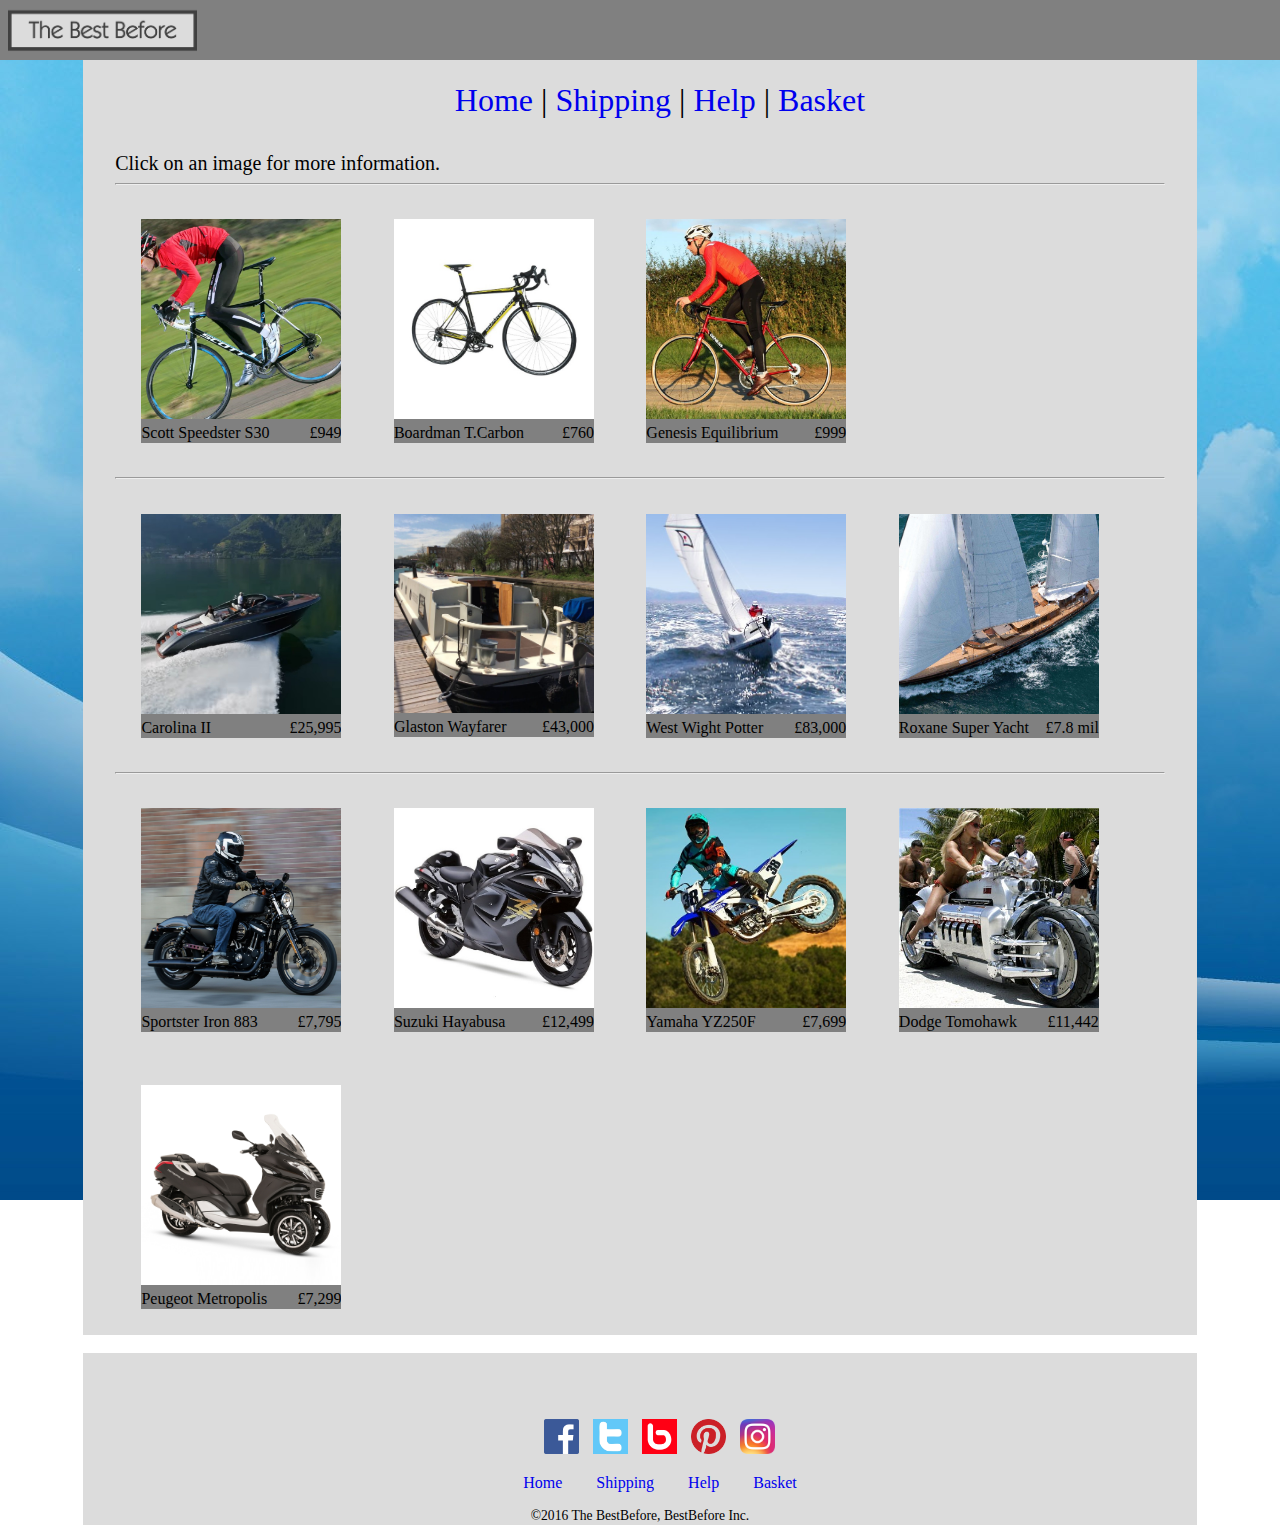
<file: index.html>
<!doctype html>
<html lang="en">
<head>
	<title>BestBefore Home</title>
	
	<meta charset="utf-8"/>
	<link rel="stylesheet" type="text/css" href="css/master.css">
	<link rel="stylesheet" type="text/css" href="css/navigation.css">
	<link rel="stylesheet" type="text/css" href="css/footer.css">
	
	<link rel="stylesheet" type="text/css" href="css/popup.css">

	<style>
	
	.contents{
		height:auto;
		overflow: hidden;
	}
	
	p {margin-top:1px;margin-bottom:1px;}
	
	#nav{
		font-size:2em;
		text-align:center;
	}
	
	.itemframebox{
		height:100%;
		overflow: hidden;
	}
	
	.itemframe{
		float:left;
		display:inline-block;
		margin-left:2.5%;
		margin-right:2.5%;
		margin-top:2.5%;
		margin-bottom:2.5%;
		width:200px;
		height:auto;
		background-color:GRAY;
	}
	
	.itemframetext{
		width:70%;
		height:auto;
		overflow: hidden;
		float:left;
	}
	
	.itemframecost{
		width:30%;
		height:auto;
		overflow: hidden;
		float:right;
	}
	
	/* popup divs */
	.popup_name {
		margin: 0%;
		padding: 0%;
		margin-top: 3%;
		float: right;
		width: 100%;
		font-size: 20pt;
		text-align:left;
	}
	.popup_cost {
		margin: 0%;
		padding: 0%;
		margin-top: 5%;
		float: left;
		width: 50%;
	}
	.popup_desc {
		margin: 0%;
		padding: 0%;
		margin-top: 5%;
		float: left;
		width: 100%;
		height: 80%
		overflow-y: auto;
	}
	</style>
</head>

<body>
	<div id="header-bar">
		<img alt="Image Not Found" src="img/master/logo.png" height="50" style="margin:7.5px; float:left;"/>
	</div>	
	<div class="contents">
		<nav>
			<ul id="nav">
				<li class="li">
					<a href="index.html">Home</a>
				</li>
				|
				<li class="li">
					<a href="shipping/index.html">Shipping</a>
				</li>
				|
				<li class="li">
					<a href="help/index.html">Help</a>
				</li>
				|
				<li class="li">
					<a href="basket/index.html">Basket</a>
				</li>
			</ul>
		</nav>
		
		<div class="itemframebox">
			<p style="font-size:15pt;">Click on an image for more information.</p>

			<hr/>

			<div class="itemframe">
				<img alt="Image Not Found" src="img/home/bike1.jpg" width="100%" height = "100%" onclick="openInfo('bike1'); document.getElementById('lightWrapper').style.display='block';document.getElementById('fade').style.display='block'"/>
				<div class="itemframetext">
					<p>Scott Speedster S30</p>
				</div>
				<div class="itemframecost">
					<p style="text-align:right;">£949</p>
				</div>
			</div>
		
			<div class="itemframe">
				<img alt="Image Not Found" src="img/home/bike2.jpg" width="100%" height = "100%" onclick="openInfo('bike2'); document.getElementById('lightWrapper').style.display='block';document.getElementById('fade').style.display='block'"/>
				<div class="itemframetext">
					<p>Boardman T.Carbon</p>
				</div>
				<div class="itemframecost">
					<p style="text-align:right;">£760</p>
				</div>
			</div>
			
			<div class="itemframe">
				<img alt="Image Not Found" src="img/home/bike3.jpg" width="100%" height = "100%" onclick="openInfo('bike3'); document.getElementById('lightWrapper').style.display='block';document.getElementById('fade').style.display='block'"/>
				<div class="itemframetext">
					<p>Genesis Equilibrium</p>
				</div>
				<div class="itemframecost">
					<p style="text-align:right;">£999</p>
				</div>
			</div>
		</div>
		
		<hr/>
		
		<div class="itemframebox">
			<div class="itemframe">
				<img alt="Image Not Found" src="img/home/boat1.jpg" width="100%" height = "100%"  onclick="openInfo('boat1'); document.getElementById('lightWrapper').style.display='block';document.getElementById('fade').style.display='block'"/>
				<div class="itemframetext">
					<p>Carolina II</p>
				</div>
				<div class="itemframecost">
					<p style="text-align:right;">£25,995</p>
				</div>
			</div>
			
			<div class="itemframe">
				<img alt="Image Not Found" src="img/home/boat2.jpg" width="100%" height = "100%" onclick="openInfo('boat2'); document.getElementById('lightWrapper').style.display='block';document.getElementById('fade').style.display='block'"/>
				<div class="itemframetext">
					<p>Glaston Wayfarer</p>
				</div>
				<div class="itemframecost">
					<p style="text-align:right;">£43,000</p>
				</div>
			</div>
			
			<div class="itemframe">
				<img alt="Image Not Found" src="img/home/boat3.jpg" width="100%" height = "100%" onclick="openInfo('boat3'); document.getElementById('lightWrapper').style.display='block';document.getElementById('fade').style.display='block'"/>
				<div class="itemframetext">
					<p>West Wight Potter</p>
				</div>
				<div class="itemframecost">
					<p style="text-align:right;">£83,000</p>
				</div>
			</div>
			
			<div class="itemframe">
				<img alt="Image Not Found" src="img/home/boat4.jpg" width="100%" height = "100%" onclick="openInfo('boat4'); document.getElementById('lightWrapper').style.display='block';document.getElementById('fade').style.display='block'"/>
				<div class="itemframetext">
					<p>Roxane Super Yacht</p>
				</div>
				<div class="itemframecost">
					<p style="text-align:right;">£7.8 mil</p>
				</div>
			</div>
		</div>

		<hr/>
		
		<div class="itemframebox">
			<div class="itemframe">
				<img alt="Image Not Found" src="img/home/moto1.jpg" width="100%" height = "100%" onclick="openInfo('moto1'); document.getElementById('lightWrapper').style.display='block';document.getElementById('fade').style.display='block'"/>
				<div class="itemframetext">
					<p>Sportster Iron 883</p>
				</div>
				<div class="itemframecost">
					<p style="text-align:right;">£7,795</p>
				</div>
			</div>
		
			<div class="itemframe">
				<img alt="Image Not Found" src="img/home/moto2.jpg" width="100%" height = "100%" onclick="openInfo('moto2'); document.getElementById('lightWrapper').style.display='block';document.getElementById('fade').style.display='block'"/>
				<div class="itemframetext">
					<p>Suzuki Hayabusa</p>
				</div>
				<div class="itemframecost">
					<p style="text-align:right;">£12,499</p>
				</div>
			</div>
		
			<div class="itemframe">
				<img alt="Image Not Found" src="img/home/moto3.jpg" width="100%" height = "100%" onclick="openInfo('moto3'); document.getElementById('lightWrapper').style.display='block';document.getElementById('fade').style.display='block'"/>
				<div class="itemframetext">
					<p>Yamaha YZ250F</p>
				</div>
				<div class="itemframecost">
					<p style="text-align:right;">£7,699</p>
				</div>
			</div>
		
			<div class="itemframe">
				<img alt="Image Not Found" src="img/home/moto4.jpg" width="100%" height = "100%" onclick="openInfo('moto4'); document.getElementById('lightWrapper').style.display='block';document.getElementById('fade').style.display='block'"/>
				<div class="itemframetext">
					<p>Dodge Tomohawk</p>
				</div>
				<div class="itemframecost">
					<p style="text-align:right;">£11,442</p>
				</div>
			</div>
		
			<div class="itemframe">
				<img alt="Image Not Found" src="img/home/moto5.jpg" width="100%" height = "100%" onclick="openInfo('moto5'); document.getElementById('lightWrapper').style.display='block';document.getElementById('fade').style.display='block'"/>
				<div class="itemframetext">
					<p>Peugeot Metropolis</p>
				</div>
				<div class="itemframecost">
					<p style="text-align:right;">£7,299</p>
				</div>
			</div>
		</div>
	</div>
	
	<br>
<!-- This is the footer of the page -->
	<footer>
		<div class="contents">
			<div id="footercontainer">
				<div class="footerrow">
					<ul>
						<li class="li"><img alt="Image Not Found" src="img/master/fb-art.png" width="35" height="35" class="footericons"/></li>
						<li class="li"><img alt="Image Not Found" src="img/master/tw-art.png" width="35" height="35" class="footericons"/></li>
						<li class="li"><img alt="Image Not Found" src="img/master/bebo-art.png" width="35" height="35" class="footericons"/></li>
						<li class="li"><img alt="Image Not Found" src="img/master/pin-art.png" width="35" height="35" class="footericons"/></li>
						<li class="li"><img alt="Image Not Found" src="img/master/inst-art.png" width="35" height="35" class="footericons"/></li>
					</ul>
				</div>
				<div class="footerrow">
					<ul>
						<li class="footer-nav"><a href="index.html" style="text-decoration:none;">Home</a></li>
						<li class="footer-nav"><a href="shipping/index.html" style="text-decoration:none;">Shipping</a></li>
						<li class="footer-nav"><a href="help/index.html" style="text-decoration:none;">Help</a></li>
						<li class="footer-nav"><a href="basket/index.html" style="text-decoration:none;">Basket</a></li>
					</ul>
				</div>
				<div class="footerrow">
					<p style="font-size:0.85em;">©2016 The BestBefore, BestBefore Inc.</p>
				</div>
			</div>
		</div>
	</footer>
	
<!-- This is the popup section -->
	<div id="lightWrapper" class="white_content">
		<div style="popupheaderbar">
			<img alt="Image Not Found" src="img/home/close.png" width="5%" style="margin:7.5px;float:right;" onclick="document.getElementById('lightWrapper').style.display='none'; document.getElementById('fade').style.display='none'"/>
		</div>
		<div id="popupwrapper">
			<div id="popupleftbanner">
				<img alt="Image Not Found" id="popupimage" width="95%" height="60%" style="margin:7.5px;" src="img/home/default.jpg"/>
				<div id="slideshow" style="position:relative;top:-60px;z-index:3;">
					<img alt="Image Not Found" id="popupslideshowchange1" width="10%" style="margin:2.5%;margin-left:2.5%;"  src="img/home/default.jpg" onclick="slideshowchange('1')"/>
					<img alt="Image Not Found" id="popupslideshowchange2" width="10%" style="margin:2.5%;position:relative;" src="img/home/default.jpg" onclick="slideshowchange('2')"/>
					<img alt="Image Not Found" id="popupslideshowchange3" width="10%" style="margin:2.5%;position:relative;" src="img/home/default.jpg" onclick="slideshowchange('3')"/>
					<img alt="Image Not Found" id="popupslideshowchange4" width="10%" style="margin:2.5%;position:relative;" src="img/home/default.jpg" onclick="slideshowchange('4')"/>
					<img alt="Image Not Found" id="popupslideshowchange5" width="10%" style="margin:2.5%;position:relative;" src="img/home/default.jpg" onclick="slideshowchange('5')"/>
					<img alt="Image Not Found" id="popupslideshowchange6" width="10%" style="margin:2.5%;margin-right:2.5%;" src="img/home/default.jpg" onclick="slideshowchange('6')"/>
				</div>
				<img alt="Image Not Found" id="addtocart" onclick="addToCart()" width="95%" style="margin:7.5px;" src="img/home/addbasketbutton.png"/> <!-- Find a way to position the images just below the popupimage -->
			</div>
			<div id="popuprightbanner">
				<p id="popupname" class="popup_name">[insert name here]</p>
				<p id="popupcost" class="popup_cost">[insert cost here]</p>
				<select id="popup_customise">
					<option value="Default">Default</option>
					<option value="Blue">Blue</option>
					<option value="Red">Red</option>
					<option value="Black">Black</option>
				</select>
				<p id="popupdesc" class="popup_desc">[insert desc here]</p>
			</div>
		</div>
	</div>
	<div id="fade" class="black_overlay" onclick="document.getElementById('lightWrapper').style.display='none'; document.getElementById('fade').style.display='none'"></div>

	<script>
	var popupid = "-";
	var slideshowid = "-";
	
	//Add in each of the links here for the object images
	var bike1 = [
		"img/home/bike1.jpg",
		"img/home/bike1/bike1-sl1.jpg",
		"img/home/bike1/bike1-sl2.jpg",
		"img/home/bike1/bike1-sl3.jpg",
		"img/home/bike1/bike1-sl4.jpg",
		"img/home/bike1/bike1-sl5.jpg",
	];
	var bike2 = [
		"img/home/bike2.jpg",
		"img/home/bike2/bike2-sl1.jpg",
		"img/home/bike2/bike2-sl2.jpg",
		"img/home/bike2/bike2-sl3.jpg",
		"img/home/bike2/bike2-sl4.jpg",
		"img/home/bike2/bike2-sl5.jpg",
	];
	var bike3 = [
		"img/home/bike3.jpg",
		"img/home/bike3/bike3-sl1.jpg",
		"img/home/bike3/bike3-sl2.jpg",
		"img/home/bike3/bike3-sl3.jpg",
		"img/home/bike3/bike3-sl4.jpg",
		"img/home/bike3/bike3-sl5.jpg",
	];
	var boat1 = [
		"img/home/boat1.jpg",
		"img/home/boat1/boat1-sl1.jpg",
		"img/home/boat1/boat1-sl2.jpg",
		"img/home/boat1/boat1-sl3.jpg",
		"img/home/boat1/boat1-sl4.jpg",
		"img/home/boat1/boat1-sl5.jpg",
	];
	var boat2 = [
		"img/home/boat2.jpg",
		"img/home/boat2/boat2-sl1.jpg",
		"img/home/boat2/boat2-sl2.jpg",
		"img/home/boat2/boat2-sl3.jpg",
		"img/home/boat2/boat2-sl4.jpg",
		"img/home/boat2/boat2-sl5.jpg",
	];
	var boat3 = [
		"img/home/boat3.jpg",
		"img/home/boat3/boat3-sl1.jpg",
		"img/home/boat3/boat3-sl2.jpg",
		"img/home/boat3/boat3-sl3.jpg",
		"img/home/boat3/boat3-sl4.jpg",
		"img/home/boat3/boat3-sl5.jpg",
	];
	var boat4 = [
		"img/home/boat4.jpg",
		"img/home/boat4/boat4-sl1.jpg",
		"img/home/boat4/boat4-sl2.jpg",
		"img/home/boat4/boat4-sl3.jpg",
		"img/home/boat4/boat4-sl4.jpg",
		"img/home/boat4/boat4-sl5.jpg",
	];
	var moto1 = [
		"img/home/moto1.jpg",
		"img/home/moto1/moto1-sl1.jpg",
		"img/home/moto1/moto1-sl2.jpg",
		"img/home/moto1/moto1-sl3.jpg",
		"img/home/moto1/moto1-sl4.jpg",
		"img/home/moto1/moto1-sl5.jpg",
	];
	var moto2 = [
		"img/home/moto2.jpg",
		"img/home/moto2/moto2-sl1.jpg",
		"img/home/moto2/moto2-sl2.jpg",
		"img/home/moto2/moto2-sl3.jpg",
		"img/home/moto2/moto2-sl4.jpg",
		"img/home/moto2/moto2-sl5.jpg",
	];
	var moto3 = [
		"img/home/moto3.jpg",
		"img/home/moto3/moto3-sl1.jpg",
		"img/home/moto3/moto3-sl2.jpg",
		"img/home/moto3/moto3-sl3.jpg",
		"img/home/moto3/moto3-sl4.jpg",
		"img/home/moto3/moto3-sl5.jpg",
	];
	var moto4 = [
		"img/home/moto4.jpg",
		"img/home/moto4/moto4-sl1.jpg",
		"img/home/moto4/moto4-sl2.jpg",
		"img/home/moto4/moto4-sl3.jpg",
		"img/home/moto4/moto4-sl4.jpg",
		"img/home/moto4/moto4-sl5.jpg",
	];
	var moto5 = [
		"img/home/moto5.jpg",
		"img/home/moto5/moto5-sl1.jpg",
		"img/home/moto5/moto5-sl2.jpg",
		"img/home/moto5/moto5-sl3.jpg",
		"img/home/moto5/moto5-sl4.jpg",
		"img/home/moto5/moto5-sl5.jpg",
	];
	
	
	function openInfo(val){
		popupid = val
		document.getElementById("popupname").innerHTML = "NAME";
		document.getElementById('popupimage').src = "img/home/default.jpg";
		document.getElementById('popupslideshowchange1').src = "img/home/default.jpg";
		document.getElementById('popupslideshowchange2').src = "img/home/default.jpg";
		document.getElementById('popupslideshowchange3').src = "img/home/default.jpg";
		document.getElementById('popupslideshowchange4').src = "img/home/default.jpg";
		document.getElementById('popupslideshowchange5').src = "img/home/default.jpg";
		document.getElementById('popupslideshowchange6').src = "img/home/default.jpg";
		document.getElementById("popupdesc").innerHTML = "[Insert Description Here]";
		if (popupid == "bike1") {
			document.getElementById("popupname").innerHTML = "Scott Speedster S30";
			document.getElementById('popupimage').src = bike1[0];
			document.getElementById('popupslideshowchange1').src = bike1[0];
			document.getElementById('popupslideshowchange2').src = bike1[1];
			document.getElementById('popupslideshowchange3').src = bike1[2];
			document.getElementById('popupslideshowchange4').src = bike1[3];
			document.getElementById('popupslideshowchange5').src = bike1[4];
			document.getElementById('popupslideshowchange6').src = bike1[5];
			document.getElementById("popupcost").innerHTML = "£949";
			document.getElementById("popupcost").value = "949";
			document.getElementById("popupdesc").innerHTML = "New: A brand-new, unused, unopened and undamaged item in original retail packaging (where packaging is applicable). If the item comes direct from a manufacturer, it may be delivered in non-retail packaging, such as a plain or unprinted box or plastic bag. See the seller's listing for full details.";
		} else if (popupid == "bike2"){
			document.getElementById("popupname").innerHTML = "Boardman Team Carbon";
			document.getElementById('popupimage').src = bike2[0];
			document.getElementById('popupslideshowchange1').src = bike2[0];
			document.getElementById('popupslideshowchange2').src = bike2[1];
			document.getElementById('popupslideshowchange3').src = bike2[2];
			document.getElementById('popupslideshowchange4').src = bike2[3];
			document.getElementById('popupslideshowchange5').src = bike2[4];
			document.getElementById('popupslideshowchange6').src = bike2[5];
			document.getElementById("popupcost").innerHTML = "£760";
			document.getElementById("popupcost").value = "760";
			document.getElementById("popupdesc").innerHTML = "The frame is made from lightweight carbon. Wheels are 20 inch solid spokes with rubber anti slip tyres. It has 12 gears allowing the rider to adjust according to speed, gradient and ability. The handle bar and seat adjust to suit a range of heights.";
		} else if (popupid == "bike3"){
			document.getElementById("popupname").innerHTML = "Genesis Equilibrium";
			document.getElementById('popupimage').src = bike3[0];
			document.getElementById('popupslideshowchange1').src = bike3[0];
			document.getElementById('popupslideshowchange2').src = bike3[1];
			document.getElementById('popupslideshowchange3').src = bike3[2];
			document.getElementById('popupslideshowchange4').src = bike3[3];
			document.getElementById('popupslideshowchange5').src = bike3[4];
			document.getElementById('popupslideshowchange6').src = bike3[5];
			document.getElementById("popupcost").innerHTML = "£999";
			document.getElementById("popupcost").value = "999";
			document.getElementById("popupdesc").innerHTML = "It’s not just about carbon and aluminium when it comes to quality bikes for £1,000 or less – take the Genesis Equilibrium, for example. Not only is it a steel bike, but the classic styling will really please cycling purists. The Equilibrium is popular, long-standing model in the Genesis range and has eyelets for full mudguards and a well-honed geometry, making it a great four-season all-rounder, though it’s among the heavier bikes here.";
		} else if (popupid == "boat1"){
			document.getElementById("popupname").innerHTML = "Speedwave II";
			document.getElementById('popupimage').src = boat1[0];
			document.getElementById('popupslideshowchange1').src = boat1[0];
			document.getElementById('popupslideshowchange2').src = boat1[1];
			document.getElementById('popupslideshowchange3').src = boat1[2];
			document.getElementById('popupslideshowchange4').src = boat1[3];
			document.getElementById('popupslideshowchange5').src = boat1[4];
			document.getElementById('popupslideshowchange6').src = boat1[5];
			document.getElementById("popupcost").innerHTML = "£25,995";
			document.getElementById("popupcost").value = "25995";
			document.getElementById("popupdesc").innerHTML = "Made from poly carbon this vessel is sturdy and tough keeping you safe from all weather fronts. The boat is good for open waters as well as lakes and river use. Can comfortably hold up to 6 people with an outside space for sun bathing and a seating area inside. Can reach 60mph in 5 seconds with safety cut off switch as standard.";
		} else if (popupid == "boat2"){
			document.getElementById("popupname").innerHTML = "Glaston Wayfarer";
			document.getElementById('popupimage').src = boat2[0];
			document.getElementById('popupslideshowchange1').src = boat2[0];
			document.getElementById('popupslideshowchange2').src = boat2[1];
			document.getElementById('popupslideshowchange3').src = boat2[2];
			document.getElementById('popupslideshowchange4').src = boat2[3];
			document.getElementById('popupslideshowchange5').src = boat2[4];
			document.getElementById('popupslideshowchange6').src = boat2[5];
			document.getElementById("popupcost").innerHTML = "£43,000";
			document.getElementById("popupcost").value = "43000";
			document.getElementById("popupdesc").innerHTML = "This classic looking canal boat is fitted with modern technology and facilities. Featuring 2 separate bedrooms and an internal bathroom including solar powered shower and flushing toilet. The galley kitchen includes solar powered running water, electric cooker and grill. Suitable for canals and slow moving rivers only. Top speed of 15 mph.";
		} else if (popupid == "boat3"){
			document.getElementById("popupname").innerHTML = "West Wight Potter";
			document.getElementById('popupimage').src = boat3[0];
			document.getElementById('popupslideshowchange1').src = boat3[0];
			document.getElementById('popupslideshowchange2').src = boat3[1];
			document.getElementById('popupslideshowchange3').src = boat3[2];
			document.getElementById('popupslideshowchange4').src = boat3[3];
			document.getElementById('popupslideshowchange5').src = boat3[4];
			document.getElementById('popupslideshowchange6').src = boat3[5];
			document.getElementById("popupcost").innerHTML = "£83,000";
			document.getElementById("popupcost").value = "83000";
			document.getElementById("popupdesc").innerHTML = "Over 2,600 of these attractive compact cruisers currently sail all over the world. Continuously improved over her long history, the Potter 15 has achieved a noteworthy record of sailing successes, including sailing single-handed from Seattle to Ketchikan and from England to Sweden across the North Atlantic.";
		} else if (popupid == "boat4"){
			document.getElementById("popupname").innerHTML = "Roxane Super Yacht";
			document.getElementById('popupimage').src = boat4[0];
			document.getElementById('popupslideshowchange1').src = boat4[0];
			document.getElementById('popupslideshowchange2').src = boat4[1];
			document.getElementById('popupslideshowchange3').src = boat4[2];
			document.getElementById('popupslideshowchange4').src = boat4[3];
			document.getElementById('popupslideshowchange5').src = boat4[4];
			document.getElementById('popupslideshowchange6').src = boat4[5];
			document.getElementById("popupcost").innerHTML = "£7.8 million";
			document.getElementById("popupcost").value = "7800000";
			document.getElementById("popupdesc").innerHTML = "This top of the range yacht is designed to give a sailing experience second to none. With its built in stabilisers this vessel is the perfect choice for both channel crossing and island cruising. Housing 4 ensuite double bedrooms and a fully equipped professional kitchen this is truly the yacht of choice for those looking for a luxurious means of travel.";
		} else if (popupid == "moto1"){
			document.getElementById("popupname").innerHTML = "Sportster Iron 883";
			document.getElementById('popupimage').src = moto1[0];
			document.getElementById('popupslideshowchange1').src = moto1[0];
			document.getElementById('popupslideshowchange2').src = moto1[1];
			document.getElementById('popupslideshowchange3').src = moto1[2];
			document.getElementById('popupslideshowchange4').src = moto1[3];
			document.getElementById('popupslideshowchange5').src = moto1[4];
			document.getElementById('popupslideshowchange6').src = moto1[5];
			document.getElementById("popupcost").innerHTML = "£7,795";
			document.getElementById("popupcost").value = "7795";
			document.getElementById("popupdesc").innerHTML = "You’re looking at a pioneer of raw, blacked-out, stripped-down custom style. In the years since its introduction, it has only gotten better. Fine-tuned suspension. Tuck and roll seat. Black cast aluminum wheels with machined highlights. And blacked-out surfaces from fender to fender. You get everything you need. And nothing you don’t.";
		} else if (popupid == "moto2"){
			document.getElementById("popupname").innerHTML = "Suzuki Hayabusa";
			document.getElementById('popupimage').src = moto2[0];
			document.getElementById('popupslideshowchange1').src = moto2[0];
			document.getElementById('popupslideshowchange2').src = moto2[1];
			document.getElementById('popupslideshowchange3').src = moto2[2];
			document.getElementById('popupslideshowchange4').src = moto2[3];
			document.getElementById('popupslideshowchange5').src = moto2[4];
			document.getElementById('popupslideshowchange6').src = moto2[5];
			document.getElementById("popupcost").innerHTML = "£12,499";
			document.getElementById("popupcost").value = "12499";
			document.getElementById("popupdesc").innerHTML = "Many riders have found that the Hayabusa lends itself well to any number of legitimate functional purposes, to include competitive motorsports. The Hayabusa has been used in sanctioned closed course road racing, drag racing, and top speed competition.";
		} else if (popupid == "moto3"){
			document.getElementById("popupname").innerHTML = "Yamaha YZ250F";
			document.getElementById('popupimage').src = moto3[0];
			document.getElementById('popupslideshowchange1').src = moto3[0];
			document.getElementById('popupslideshowchange2').src = moto3[1];
			document.getElementById('popupslideshowchange3').src = moto3[2];
			document.getElementById('popupslideshowchange4').src = moto3[3];
			document.getElementById('popupslideshowchange5').src = moto3[4];
			document.getElementById('popupslideshowchange6').src = moto3[5];
			document.getElementById("popupcost").innerHTML = "£7,699";
			document.getElementById("popupcost").value = "7699";
			document.getElementById("popupdesc").innerHTML = "A liquid-cooled, DOHC 4-valve, fuel-injected engine with forward-positioned downdraft intake delivers class leading engine power, updated for 2017 to further improve top-end power. This engine design allows for unmatched mass centralization, concentrating the motorcycle’s key components—engine, fuel tank and exhaust system—toward the center of the motorcycle achieving light and nimble handling performance.";
		} else if (popupid == "moto4"){
			document.getElementById("popupname").innerHTML = "Dodge Tomohawk";
			document.getElementById('popupimage').src = moto4[0];
			document.getElementById('popupslideshowchange1').src = moto4[0];
			document.getElementById('popupslideshowchange2').src = moto4[1];
			document.getElementById('popupslideshowchange3').src = moto4[2];
			document.getElementById('popupslideshowchange4').src = moto4[3];
			document.getElementById('popupslideshowchange5').src = moto4[4];
			document.getElementById('popupslideshowchange6').src = moto4[5];
			document.getElementById("popupcost").innerHTML = "£11,442";
			document.getElementById("popupcost").value = "11442";
			document.getElementById("popupdesc").innerHTML = "The Dodge Tomahawk was a non–street legal concept vehicle introduced by Dodge at the 2003 North American International Auto Show. The Tomahawk attracted significant press and industry attention for its striking design, its use of a large-capacity 10-cylinder automobile engine, and its four close-coupled wheels, which gave a motorcycle-like appearance, and fueled debate on whether it was or was not actually a motorcycle.";
		} else if (popupid == "moto5"){
			document.getElementById("popupname").innerHTML = "Peugeot Metropolis";
			document.getElementById('popupimage').src = moto5[0];
			document.getElementById('popupslideshowchange1').src = moto5[0];
			document.getElementById('popupslideshowchange2').src = moto5[1];
			document.getElementById('popupslideshowchange3').src = moto5[2];
			document.getElementById('popupslideshowchange4').src = moto5[3];
			document.getElementById('popupslideshowchange5').src = moto5[4];
			document.getElementById('popupslideshowchange6').src = moto5[5];
			document.getElementById("popupcost").innerHTML = "£12,923";
			document.getElementById("popupcost").value = "12923";
			document.getElementById("popupdesc").innerHTML = "A new Peugeot PCP promotion has just been launched, offering customers the opportunity to benefit from 9.9% APR Representative on any Peugeot Metropolis 400 using Personal Contract Purchase (PCP). PCP offers you affordable monthly repayments***, which could mean you could ride the Peugeot you’ve always dreamed about. With no deposit required as well, what’s stopping you?";
		}
		document.body.addEventListener("keydown", onKeyPressBody);
	}
	
	function onKeyPressBody(event){
		if (event.key == "Escape"){
			document.getElementById('lightWrapper').style.display='none';
			document.getElementById('fade').style.display='none';
		}
	}

	function slideshowchange(slideshowval){
		slideshowid = slideshowval
		var slide = 'popupslideshowchange'.concat(slideshowid)
		document.getElementById('popupimage').src = document.getElementById(slide).src;
	}
		
	//create  a variable to hold how many items there are in total and a array to hold all the  products in the cart
	var data = {"total":0,"rows":[]};
	
	window.addEventListener("load",function(){
		//When the page loads check if there is a session 
		if(sessionStorage && sessionStorage.getItem('cart')){
			data = JSON.parse(sessionStorage.getItem( 'cart' ));
		}
	})

	//Adding an object to the basket
	function cartAdd(name,price,cost,customise,image){
		//First an object is created to hold the data
		var product = {};
		product.Name = name;
		product.Price = price;
		product.Cost = cost;
		product.Custom = customise;
		product.Image = image;
		//Number of items in data is updated
		data.total += 1;
		data.rows.push({product});
		//Basket backed up
		sessionStorage.setItem('cart',JSON.stringify(data));
		alert(name + " with the " + customise + " style, has been added to the basket.")
	}
	
	function addToCart(){
		var name = document.getElementById("popupname").innerHTML;
		var pric = document.getElementById("popupcost").innerHTML;
		var cost = document.getElementById("popupcost").value;
		var cust = document.getElementById("popup_customise").value;
		var imag = document.getElementById('popupslideshowchange1').src;
		cartAdd(name,pric,parseFloat(cost),cust,imag);
	}
	
	</script>

</body>
</file>
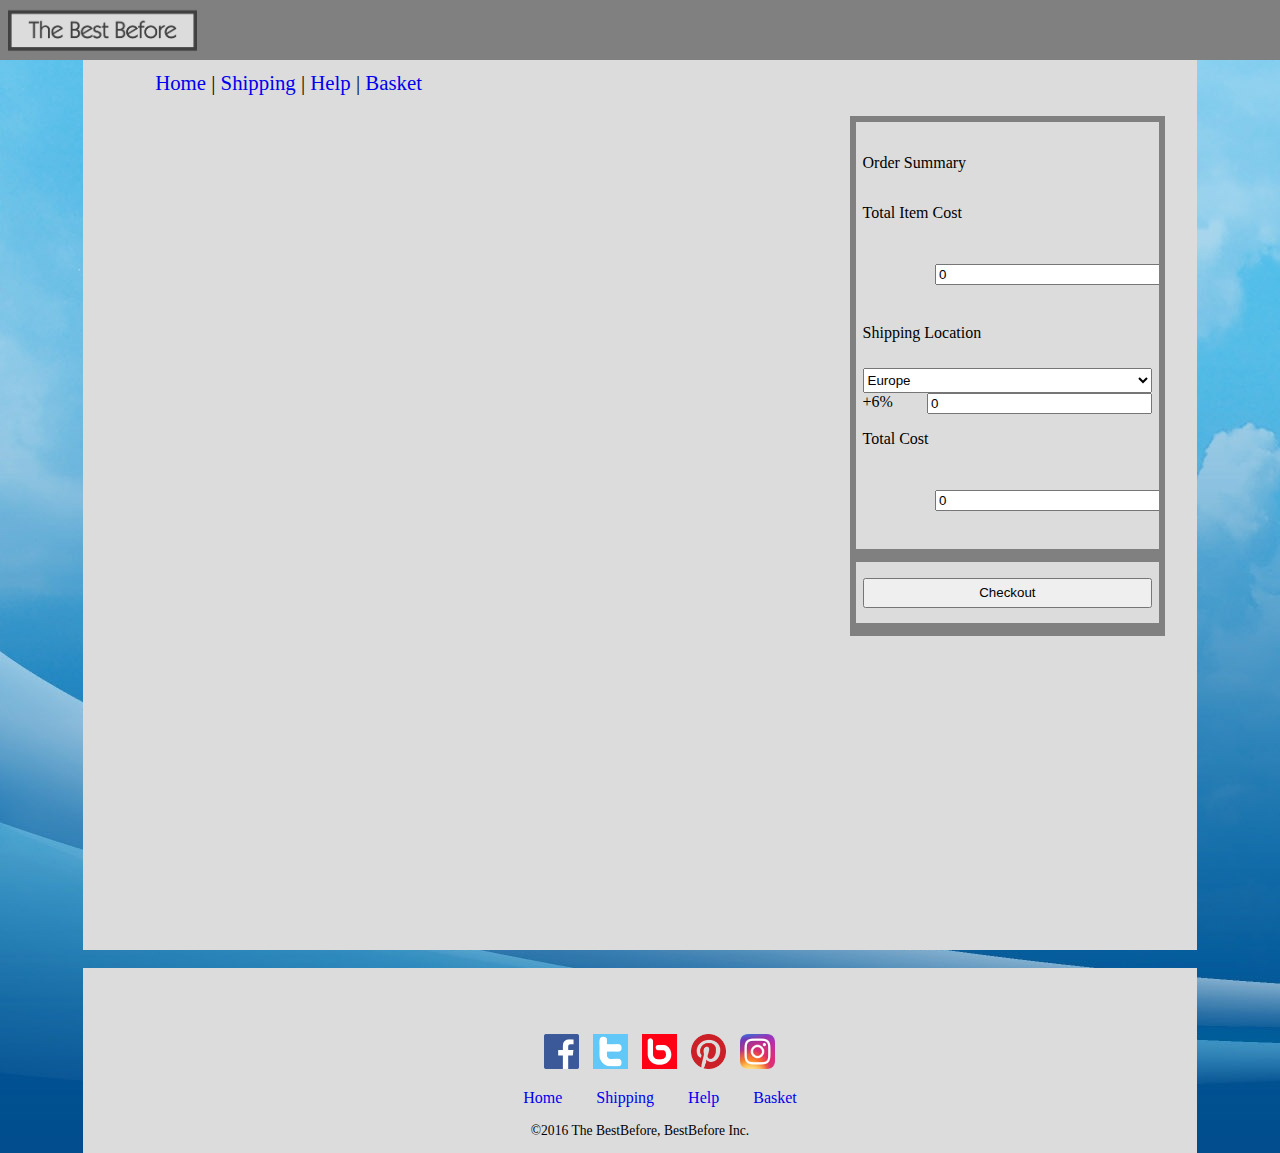
<file: basket/index.html>
<!doctype html>
<html lang="en">
<head>
	<title>BestBefore Basket</title>
	
	<meta charset="utf-8"/>
	<link rel="stylesheet" type="text/css" href="../css/master.css">
	<link rel="stylesheet" type="text/css" href="../css/navigation.css">
	<link rel="stylesheet" type="text/css" href="../css/footer.css">
	
	<link rel="stylesheet" type="text/css" href="../css/popup.css">
	
	<style>
	
	li {
		display:inline;
	}
	
	#left-panel{
		height:80%;
		overflow-y:scroll;
		width:70%;
		float:left;
	}
	
	#leftpanel-wrapper{
		padding-top:2%;
		margin:0;
		margin-right:5%;
		margin-left:5%;
	}
	
	#right-panel{
		width:30%;
		height:auto;
		float:right;
		background-color:GRAY;
	}
	
	.rightpanel-wrapper{
		margin:0;
		margin-top:2%;
		margin-right:2%;
		margin-left:2%;
		margin-bottom:4%;
		overflow:hidden;
		padding-top:5%;
		padding-right:2%;
		padding-left:2%;
		padding-bottom:5%;
		background-color:GAINSBORO;
	}

	.summaryfloatcenter{
		height:2%;
		width:100%;
	}

	.summaryfloatright{
		height:60px;
		width:75%;
		float:right;
		text-align:right;
	}

	.summaryfloatleft{
		height:60px;
		width:75%;
		float:left;
		text-align:left;
	}

	#shippingType{
		height:1.875em;
		width:100%;
	}

	.basketobject{
		margin-top:5%;
		margin-left:2%;
		margin-right:2%;
		margin-bottom:5%;
		width:96%;
	}

	table {
		border-width: 0px;
		border-spacing: 1px;
		border-style: inset;
		border-color: gray;
		border-collapse: collapse;
		background-color: white;
	}
	th {
		border-width: 3px;
		padding: 5px;
		border-style: outset;
		border-color: black;
		background-color: white;
		-moz-border-radius: ;
	}
	td {
		text-align:center;
		border-width: 3px;
		padding: 5px;
		border-style: outset;
		border-color: black;
		background-color: white;
		-moz-border-radius: ;
	}

	</style>
</head>

<body>
	<div id="header-bar">
		<img alt="Image Not Found" src="../img/master/logo.png" height="50" style="margin:7.5px; float:left;"/>
	</div>	
	<div class="contents">
		<nav>
			<ul id="nav">
				<li class="li">
					<a href="../index.html">Home</a>
				</li>
				|
				<li class="li">
					<a href="../shipping/index.html">Shipping</a>
				</li>
				|
				<li class="li">
					<a href="../help/index.html">Help</a>
				</li>
				|
				<li class="li">
					<a href="../basket/index.html">Basket</a>
				</li>
			</ul>
		</nav>
		<div id="left-panel">
			<div id="leftpanel-wrapper">
			</div>
		</div>
		<div id="right-panel">
			<div class="rightpanel-wrapper">
				<div id="summaryfloatcenter">
					<p>Order Summary</p>
				</div>
				<div class="summaryfloatleft">
					<p>Total Item Cost</p>
				</div>
				<div class="summaryfloatright">
					<p><input type="text" name="itemCost" readonly style="width:100%;" placeholder="Item Cost" id="itemCost"></p>
				</div>
				<div class="summaryfloatleft">
					<p>Shipping Location</p>
				</div>
				<div class="summaryfloatcenter">
					<select id="shippingType" onChange="leaveChange()">
						<option value="6">Europe</option>
						<option value="10">Oceania</option>
						<option value="14">Asia</option>
						<option value="8">North America</option>
						<option value="12">South America</option>
						<option value="11">Africa</option>
					</select>
				</div>
				<div>
					<p style="width:25%;display:inline;" id="shippingPercent">+6%</p><p style="display:inline;"><input type="text" name="shippingCost" readonly style="width:75%;float:right" placeholder="Shipping Cost" id="shippingCost"></p>
				</div>
				<div class="summaryfloatleft">
					<p>Total Cost</p>
				</div>
				<div class="summaryfloatright">
					<p><input type="text" name="totalCost" readonly style="width:100%;" placeholder="Total Cost" id="totalCost"/></p>
				</div>
			</div>
			<div class="rightpanel-wrapper">
				<div class="summaryfloatcenter">
					<button type="button" onclick="document.getElementById('lightWrapper').style.display='block';document.getElementById('fade').style.display='block'" style="width:100%;height:30px;">Checkout</button>
				</div>
			</div>
		</div>
	</div>
	<br/>
<!-- This is the footer of the page -->
	<footer>
		<div class="contents">
			<div id="footercontainer">
				<div class="footerrow">
					<ul>
						<li class="li"><img alt="Image Not Found" src="../img/master/fb-art.png" width="35" height="35" class="footericons"/></li>
						<li class="li"><img alt="Image Not Found" src="../img/master/tw-art.png" width="35" height="35" class="footericons"/></li>
						<li class="li"><img alt="Image Not Found" src="../img/master/bebo-art.png" width="35" height="35" class="footericons"/></li>
						<li class="li"><img alt="Image Not Found" src="../img/master/pin-art.png" width="35" height="35" class="footericons"/></li>
						<li class="li"><img alt="Image Not Found" src="../img/master/inst-art.png" width="35" height="35" class="footericons"/></li>
					</ul>
				</div>
				<div class="footerrow">
					<ul>
						<li class="footer-nav"><a href="../index.html" style="text-decoration:none;">Home</a></li>
						<li class="footer-nav"><a href="../shipping/index.html" style="text-decoration:none;">Shipping</a></li>
						<li class="footer-nav"><a href="../help/index.html" style="text-decoration:none;">Help</a></li>
						<li class="footer-nav"><a href="../basket/index.html" style="text-decoration:none;">Basket</a></li>
					</ul>
				</div>
				<div class="footerrow">
					<p style="font-size:0.85em;">©2016 The BestBefore, BestBefore Inc.</p>
				</div>
			</div>
		</div>
	</footer>
	
	
<!-- This is the popup section -->
	<div id="lightWrapper" class="white_content">
		<div style="popupheaderbar">
			<img alt="Image Not Found" src="../img/home/close.png" width="5%" style="margin:7.5px;float:right;" onclick="document.getElementById('lightWrapper').style.display='none'; document.getElementById('fade').style.display='none'"/>
		</div>
		<div id="popupwrapper">
			<div id="popupleftbanner" style="width:50%	">
				<div class="checkoutinput">
					<p>Billing Information</p>
					<p><input type="text" style="width:94%;margin-left:2%;margin-right:2%;" placeholder="First Name" id="popupFName"/></p>
					<p><input type="text" style="width:94%;margin-left:2%;margin-right:2%;" placeholder="Second Name" id="popupSName"/></p>
					<br/>
					<p><input type="text" style="width:94%;margin-left:2%;margin-right:2%;" placeholder="Country" id="popupCountry"/></p>
					<p><input type="text" style="width:94%;margin-left:2%;margin-right:2%;" placeholder="State/County" id="popupCounty"/></p>
					<p><input type="text" style="width:94%;margin-left:2%;margin-right:2%;" placeholder="Street Address" id="popupSAddress"/></p>
					<p><input type="text" style="width:94%;margin-left:2%;margin-right:2%;" placeholder="Street Address 2" id="popupSAddress2"/></p>
					<p><input type="text" style="width:94%;margin-left:2%;margin-right:2%;" placeholder="ZIP/Postcode" id="popupPCode"/></p>
					<br/>
					<p><input type="text" style="width:94%;margin-left:2%;margin-right:2%;" placeholder="Phone Number" id="popupPNumber"/></p>
					<p><input type="text" style="width:94%;margin-left:2%;margin-right:2%;" placeholder="Email Address" id="popupEmail"/></p>
				</div>
			</div>
			<div id="popuprightbanner" style="width:50%">
				<div class="checkoutinput">
					<p>Billing and Delivery Information</p>
					<p><input type="text" style="width:94%;margin-left:2%;margin-right:2%;" placeholder="Cardholder Name" id="popupCName"/></p>
					<p><input type="text" style="width:94%;margin-left:2%;margin-right:2%;" placeholder="Card Number" id="popupCNumber"/></p>
					<p><input type="text" style="width:94%;margin-left:2%;margin-right:2%;" placeholder="SRC Number" id="popupSRCNumber"/></p>
					<p> Delivery to Billing Address: <button type="button" onclick="copyBilling()" style="width:40px;height:20px;float:right;margin-right:2%;">Yes</button></p>
					<p><input type="text" style="width:94%;margin-left:2%;margin-right:2%;" placeholder="Country" id="popupBCountry"/></p>
					<p><input type="text" style="width:94%;margin-left:2%;margin-right:2%;" placeholder="State/County" id="popupBCounty"/></p>
					<p><input type="text" style="width:94%;margin-left:2%;margin-right:2%;" placeholder="Street Address" id="popupBSAddress"/></p>
					<p><input type="text" style="width:94%;margin-left:2%;margin-right:2%;" placeholder="Street Address 2" id="popupBSAddress2"/></p>
					<p><input type="text" style="width:94%;margin-left:2%;margin-right:2%;" placeholder="ZIP/Postcode" id="popupBPCode"/></p>
					<button type="button" onclick="document.getElementById('lightWrapper2').style.display='block'; document.getElementById('fade2').style.display='block';document.getElementById('lightWrapper').style.display='none'; document.getElementById('fade').style.display='none'" style="width:100%;height:30px;float:bottom;">Purchase</button>
				</div>	
			</div>
		</div>
	</div>
	<div id="fade" class="black_overlay" onclick="document.getElementById('lightWrapper').style.display='none'; document.getElementById('fade').style.display='none'"></div>

	
	<!-- This is the popup section -->
	<div id="lightWrapper2" class="white_content2">
		<div id="popupwrapper2">
			<p>Signature Required: <button type="button" onclick="alert('Your order has been submitted. You will recieve an email reply shortly.')" style="width:30%;height:25px;float:right;">Submit</button></p>
		</div>
		<div id="popupwrapper3">
			<canvas id="canvas" style="width:100%;height:100%;"></canvas>
		</div>
	</div>
	<div id="fade2" class="black_overlay2" onclick="document.getElementById('lightWrapper').style.display='block';document.getElementById('fade').style.display='block';document.getElementById('lightWrapper2').style.display='none'; document.getElementById('fade2').style.display='none'"></div>

	
	
	<script>
		var data = {"total":0,"rows":[]};
		var itemTotal = 0;
		var shippingTotal = 0;
		var costTotal = 0;

		window.addEventListener("load",function(){
			if(sessionStorage && sessionStorage.getItem('cart')){
				data = JSON.parse(sessionStorage.getItem( 'cart' ));
				for (var i = 0; i <= data.total -1; i++) {
					var basket = document.getElementById("leftpanel-wrapper");
						var basketDiv = document.createElement("div");				//Creates a div element
						basketDiv.className = "basketobject";						//Gives a style class to the div
							var basketTable1 = document.createElement("table");			//Creates a div element
								basketTable1.width = "100%";							//Gives the table a width
								var basketTable1TBody = document.createElement("tbody");	//Creates a div element
									var basketRow1 = document.createElement("tr");				//Creates a table row
										var basketRow1Td1 = document.createElement("td");			//Creates a table cell
											basketRow1Td1.rowSpan = "2";								//
											var basketIMG = document.createElement("img");				//Creates an image
												basketIMG.src = data.rows[i].product.Image;					//Gives the image an src
												basketIMG.style.width = "100%";							//Gives the image a width
											basketRow1Td1.appendChild(basketIMG);						//Adds the element to the parent element
										basketRow1.appendChild(basketRow1Td1);						//Adds the element to the parent element

										var basketRow1Td2 = document.createElement("td");			//Creates a table cell
											basketRow1Td2.colSpan = "2";								//
											basketRow1Td2.width = "80%";								//
											var basketName = document.createElement("p");				//Creates an image
												basketName.innerHTML = data.rows[i].product.Name;			//
											basketRow1Td2.appendChild(basketName);						//Adds the element to the parent element
										basketRow1.appendChild(basketRow1Td2);						//Adds the element to the parent element
									basketTable1TBody.appendChild(basketRow1);							//Adds the element to the parent element

									var basketRow2 = document.createElement("tr");				//Creates a table row
										var basketRow2Td1 = document.createElement("td");			//Creates a table cell
											basketRow2Td1.width = "40%";								//
											var basketCust = document.createElement("p");				//
												basketCust.innerHTML = data.rows[i].product.Custom;			//
											basketRow2Td1.appendChild(basketCust);						//Adds the element to the parent element
										basketRow2.appendChild(basketRow2Td1);						//Adds the element to the parent element

										var basketRow2Td2 = document.createElement("td");			//Creates a table cell
											basketRow2Td2.width = "40%";								//
											var basketCost = document.createElement("p");				//Creates an image
												basketCost.innerHTML = data.rows[i].product.Price;			//
												itemTotal = itemTotal + data.rows[i].product.Cost;
											basketRow2Td2.appendChild(basketCost);						//Adds the element to the parent element
										basketRow2.appendChild(basketRow2Td2);						//Adds the element to the parent element
									basketTable1TBody.appendChild(basketRow2);
								basketTable1.appendChild(basketTable1TBody)
							basketDiv.appendChild(basketTable1);							//Adds the element to the parent element
						basket.appendChild(basketDiv);								//Adds the element to the parent element
					}
				}
			document.getElementById("itemCost").value = parseInt(itemTotal);
			shippingTotal = itemTotal * (document.getElementById("shippingType").value / 100);
			document.getElementById("shippingCost").value = parseInt(shippingTotal);
			costTotal = itemTotal + shippingTotal;
			document.getElementById("totalCost").value = parseInt(costTotal);
		});
		
		function leaveChange() {
			document.getElementById("shippingPercent").innerHTML = "+" + parseFloat(document.getElementById("shippingType").value) + "%"
			shippingTotal = itemTotal * (document.getElementById("shippingType").value / 100);
			document.getElementById("shippingCost").value = parseInt(shippingTotal);
			costTotal = itemTotal + shippingTotal;
			document.getElementById("totalCost").value = parseInt(costTotal);
		}
		
		document.body.addEventListener("keydown", onKeyPressBody);
	
		function onKeyPressBody(event){
			if (event.key == "Escape"){
				document.getElementById('lightWrapper').style.display='none';
				document.getElementById('fade').style.display='none';
			}
		}
		
		function copyBilling(){
			document.getElementById('popupBCountry').value = document.getElementById('popupCountry').value
			document.getElementById('popupBCounty').value = document.getElementById('popupCounty').value
			document.getElementById('popupBSAddress').value = document.getElementById('popupSAddress').value
			document.getElementById('popupBSAddress2').value = document.getElementById('popupSAddress2').value
			document.getElementById('popupBPCode').value = document.getElementById('popupPCode').value
		}
		
	</script>
	
	<script type="text/javascript" src="../javascript/signature.js"></script>
</body>
</file>
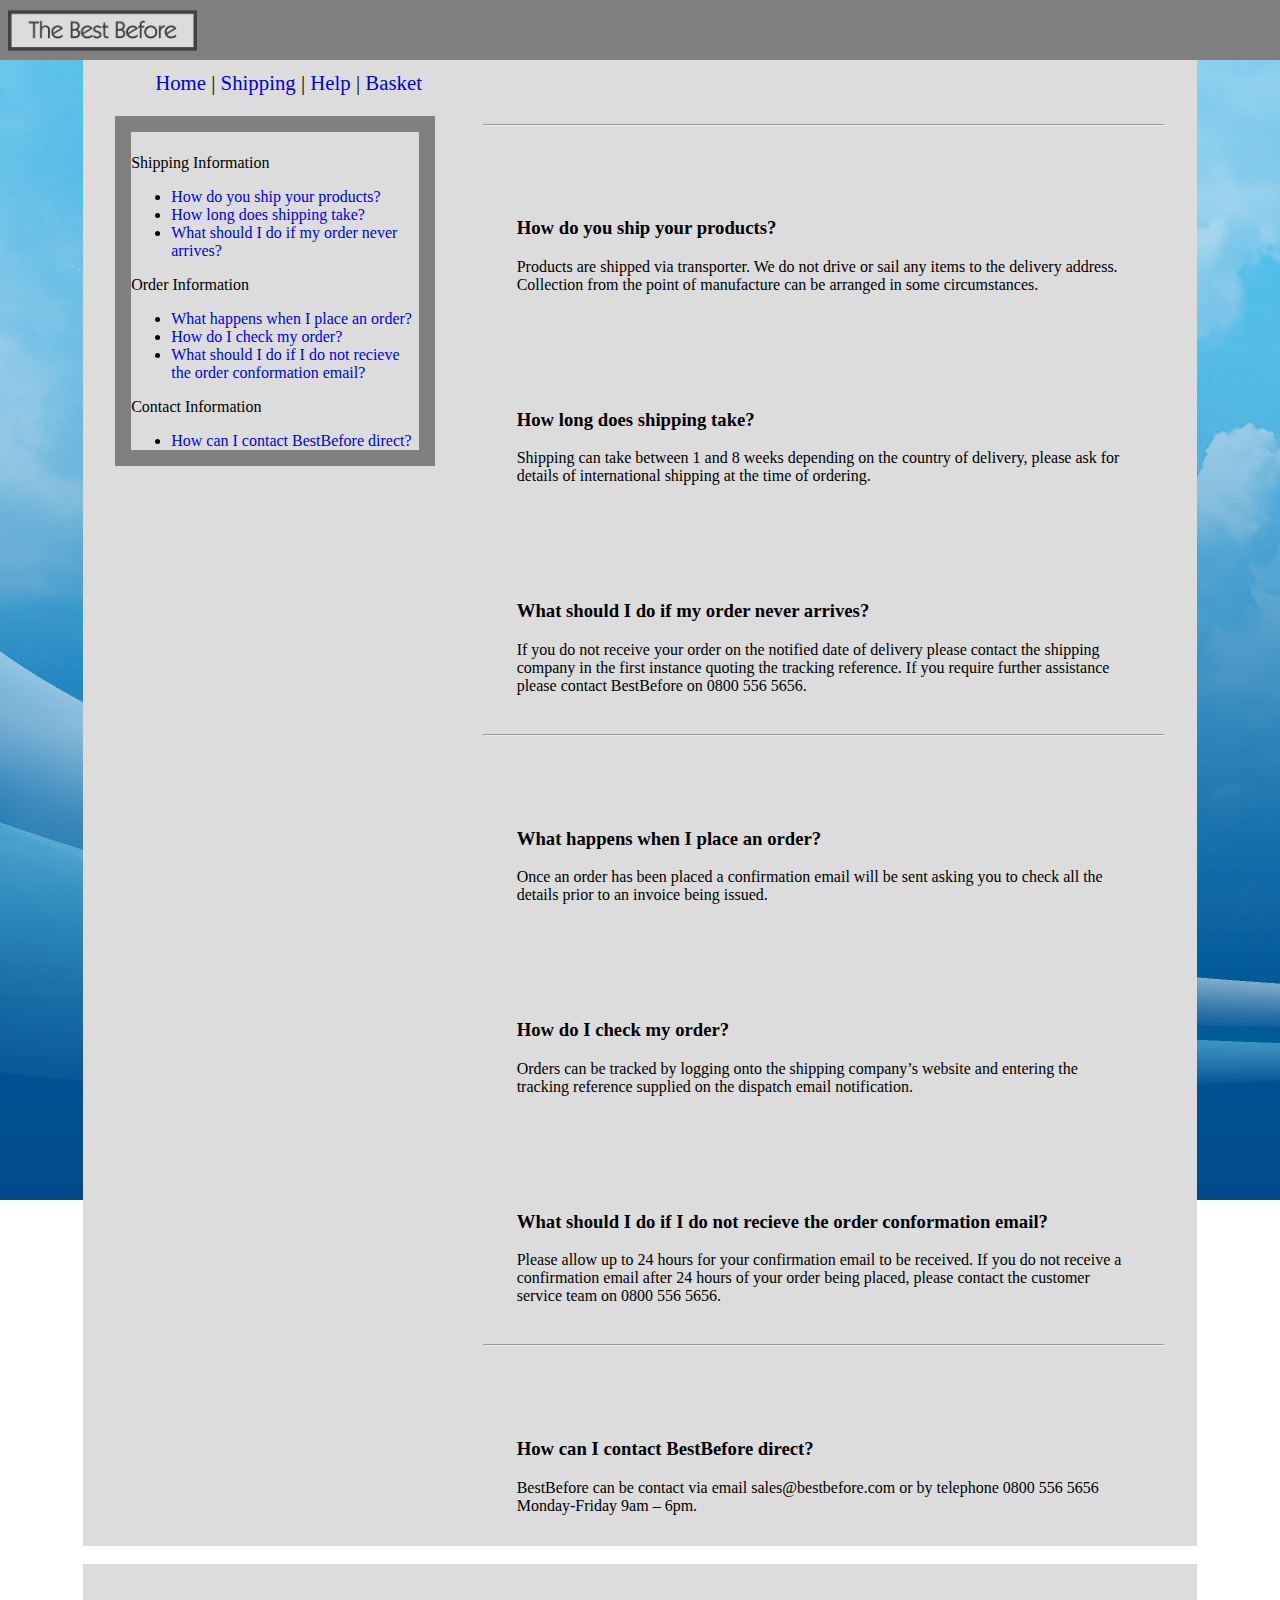
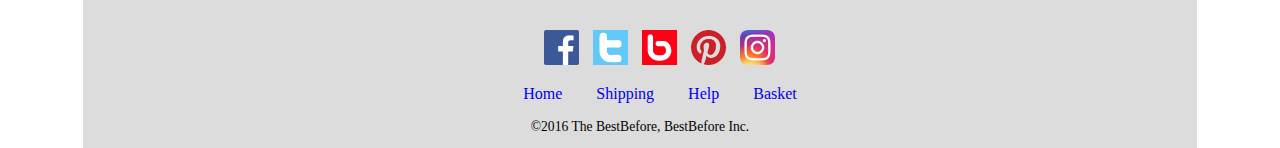
<file: help/index.html>
<!doctype html>
<html lang="en">
<head>
	<title>BestBefore Help</title>
	<meta charset="utf-8"/>
	
	<link rel="stylesheet" type="text/css" href="../css/master.css">
	<link rel="stylesheet" type="text/css" href="../css/navigation.css">
	<link rel="stylesheet" type="text/css" href="../css/footer.css">

	<style>
	
	.contents{
		height:auto;
		overflow: hidden;
	}
	
	.anchor { padding-top: 100px; }
	
	#left-panel{
		width:25%;
		float:left;
		position:fixed;
		background-color:GRAY;
	}
	
	#options-wrapper{
		padding-top:2%;
		margin:0;
		margin-right:5%;
		margin-left:5%;
		margin-top:5%;
		margin-bottom:5%;
		height:93%;
		background-color:GAINSBORO;
	}
	
	#right-panel{
		width:65%;
		height:auto;
		float:right;
		background-color:GAINSBORO;
	}
	
	.help-wrapper{
		padding-top:65px;
		padding-right:5%;
		padding-left:5%;
		padding-bottom:15px;
	}
	
	</style>
	<script></script>
</head>

<body>
	<div id="header-bar">
		<img alt="Image Not Found" src="../img/master/logo.png" height="50" style="margin:7.5px; float:left;"/>
	</div>	
	<div class="contents">
		<nav>
			<ul id="nav">
				<li class="li">
					<a href="../index.html">Home</a>
				</li>
				|
				<li class="li">
					<a href="../shipping/index.html">Shipping</a>
				</li>
				|
				<li class="li">
					<a href="../help/index.html">Help</a>
				</li>
				|
				<li class="li">
					<a href="../basket/index.html">Basket</a>
				</li>
			</ul>
		</nav>
		<div id="left-panel">
			<div id="options-wrapper">
				<p>Shipping Information</p>
				<ul>
					<li><a href="#ship1" style="text-decoration:none;">How do you ship your products?</a></li>
					<li><a href="#ship2" style="text-decoration:none;">How long does shipping take?</a></li>
					<li><a href="#ship3" style="text-decoration:none;">What should I do if my order never arrives?</a></li>
				</ul>
				<p>Order Information</p>
				<ul>
					<li><a href="#order1" style="text-decoration:none;">What happens when I place an order?</a></li>
					<li><a href="#order2" style="text-decoration:none;">How do I check my order?</a></li>
					<li><a href="#order3" style="text-decoration:none;">What should I do if I do not recieve the order conformation email?</a></li>
				</ul>
				<p>Contact Information</p>
				<ul>
					<li><a href="#cont1" style="text-decoration:none;">How can I contact BestBefore direct?</a></li>
				</ul>
			</div>
		</div>
		
		<div id="right-panel">
		
			<a name="ship1" class="anchor"></a><hr/>
			<div class="help-wrapper">
				<article>
					<h3>How do you ship your products?</h3>
					<p>Products are shipped via transporter. We do not drive or sail any items to the delivery address. Collection from the point of manufacture can be arranged in some circumstances.</p>
				</article>
			</div> <a name="ship2" class="anchor"></a>
			<div class="help-wrapper">
				<article>
					<h3>How long does shipping take?</h3>
					<p>Shipping can take between 1 and 8 weeks depending on the country of delivery, please ask for details of international shipping at the time of ordering.</p>
				</article>
			</div> <a name="ship3" class="anchor"></a>
			<div class="help-wrapper">
				<article>
					<h3>What should I do if my order never arrives?</h3>
					<p>If you do not receive your order on the notified date of delivery please contact the shipping company in the first instance quoting the tracking reference. If you require further assistance please contact BestBefore on 0800 556 5656.</p>
				</article>
			</div>
			
			<a name="order1" class="anchor"></a><hr/>
			<div class="help-wrapper">
				<article>
					<h3>What happens when I place an order?</h3>
					<p>Once an order has been placed a confirmation email will be sent asking you to check all the details prior to an invoice being issued.</p>
				</article>
			</div><a name="order2" class="anchor"></a>
			<div class="help-wrapper">
				<article>
					<h3>How do I check my order?</h3>
					<p>Orders can be tracked by logging onto the shipping company’s website and entering the tracking reference supplied on the dispatch email notification.</p>
				</article>
			</div> <a name="order3" class="anchor"></a>
			<div class="help-wrapper">
				<article>
					<h3>What should I do if I do not recieve the order conformation email?</h3>
					<p>Please allow up to 24 hours for your confirmation email to be received. If you do not receive a confirmation email after 24 hours of your order being placed, please contact the customer service team on 0800 556 5656.</p>
				</article>
			</div>
			
			<a name="cont1" class="anchor"></a><hr/>
			<div class="help-wrapper">
				<article>
					<h3>How can I contact BestBefore direct?</h3>
					<p>BestBefore can be contact via email sales@bestbefore.com or by telephone 0800 556 5656 Monday-Friday 9am – 6pm.</p>
				</article>
			</div>
		</div>
	</div>
	
	<br/>
<!-- This is the footer of the page -->
	<footer>
		<div class="contents">
			<div id="footercontainer">
				<div class="footerrow">
					<ul>
						<li class="li"><img alt="Image Not Found" src="../img/master/fb-art.png" width="35" height="35" class="footericons"/></li>
						<li class="li"><img alt="Image Not Found" src="../img/master/tw-art.png" width="35" height="35" class="footericons"/></li>
						<li class="li"><img alt="Image Not Found" src="../img/master/bebo-art.png" width="35" height="35" class="footericons"/></li>
						<li class="li"><img alt="Image Not Found" src="../img/master/pin-art.png" width="35" height="35" class="footericons"/></li>
						<li class="li"><img alt="Image Not Found" src="../img/master/inst-art.png" width="35" height="35" class="footericons"/></li>
					</ul>
				</div>
				<div class="footerrow">
					<ul>
						<li class="footer-nav"><a href="../index.html" style="text-decoration:none;">Home</a></li>
						<li class="footer-nav"><a href="../shipping/index.html" style="text-decoration:none;">Shipping</a></li>
						<li class="footer-nav"><a href="../help/index.html" style="text-decoration:none;">Help</a></li>
						<li class="footer-nav"><a href="../basket/index.html" style="text-decoration:none;">Basket</a></li>
					</ul>
				</div>
				<div class="footerrow">
					<p style="font-size:0.85em;">©2016 The BestBefore, BestBefore Inc.</p>
				</div>
			</div>
		</div>
	</footer>
</body>
</file>
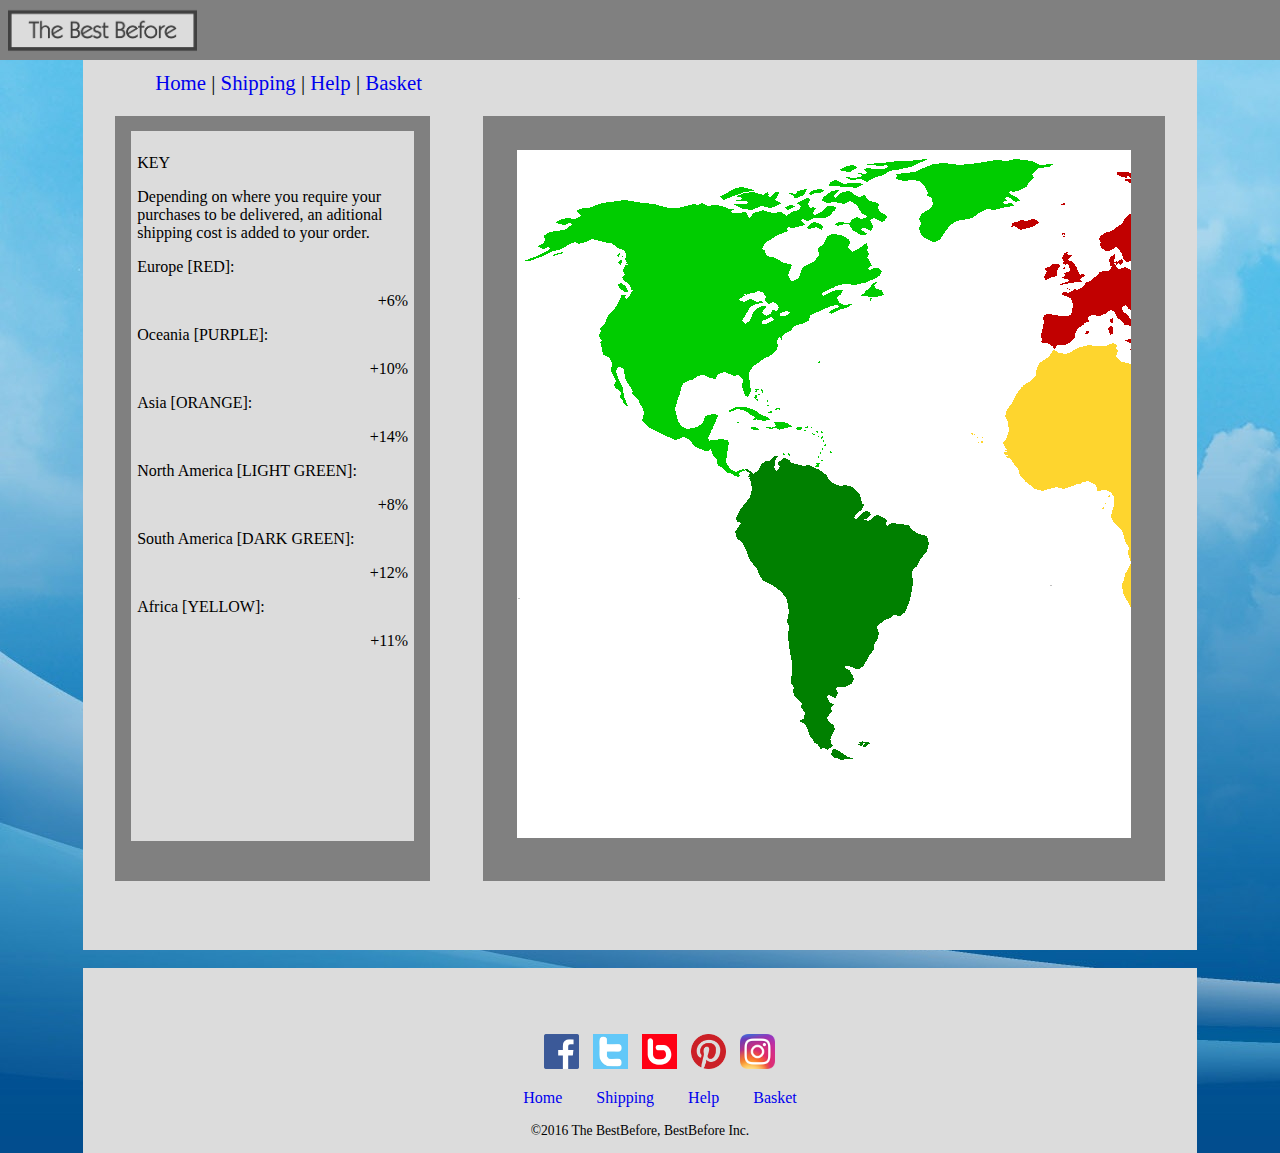
<file: shipping/index.html>
<!doctype html>
<html lang="en">
<head>
	<title>BestBefore Shipping</title>
	
	<meta charset="utf-8"/>
	<link rel="stylesheet" type="text/css" href="../css/master.css">
	<link rel="stylesheet" type="text/css" href="../css/navigation.css">
	<link rel="stylesheet" type="text/css" href="../css/footer.css">

	<style>
	
	#left-panel{
		width:30%;
		height:85%;
		float:left;
		background-color:GRAY;
	}
	
	#leftpanel-wrapper{
		padding-top:2%;
		padding-right:2%;
		padding-left:2%;
		margin:0;
		margin-right:5%;
		margin-left:5%;
		margin-top:5%;
		margin-bottom:5%;
		height:92%;
		width:86%;
		background-color:GAINSBORO;
		overflow-y:scroll;
	}
	
	#right-panel{
		width:65%;
		height:85%;
		float:right;
		background-color:GRAY;
	}
	
	#rightpanel-wrapper{
		margin:0;
		margin-top:5%;
		margin-right:5%;
		margin-left:5%;
		margin-bottom:5%;
		width:90%;
		height:90%;
		background-color:WHITE;
	}
	</style>
</head>

<body>
	<div id="header-bar">
		<img alt="Image Not Found" src="../img/master/logo.png" height="50" style="margin:7.5px; float:left;"/>
	</div>
	<div class="contents">
		<nav>
			<ul id="nav">
				<li class="li">
					<a href="../index.html">Home</a>
				</li>
				|
				<li class="li">
					<a href="../shipping/index.html">Shipping</a>
				</li>
				|
				<li class="li">
					<a href="../help/index.html">Help</a>
				</li>
				|
				<li class="li">
					<a href="../basket/index.html">Basket</a>
				</li>
			</ul>
		</nav>
		<div id="left-panel">
			<div id="leftpanel-wrapper">
				<p>KEY</p>
				<p>Depending on where you require your purchases to be delivered, an aditional shipping cost is added to your order.</p>
				<p>Europe [RED]: </p>
				<p style="text-align:right;">+6%</p>
				<p>Oceania [PURPLE]: </p>
				<p style="text-align:right;">+10%</p>
				<p>Asia [ORANGE]: </p>
				<p style="text-align:right;">+14%</p>
				<p>North America [LIGHT GREEN]: </p>
				<p style="text-align:right;">+8%</p>
				<p>South America [DARK GREEN]: </p>
				<p style="text-align:right;">+12%</p>
				<p>Africa [YELLOW]: </p>
				<p style="text-align:right;">+11%</p>
			</div>
		</div>
		<div id="right-panel">
			<div id="rightpanel-wrapper">
				<canvas></canvas>
			</div>
		</div>
	</div>
	
	<br/>
<!-- This is the footer of the page -->
	<footer>
		<div class="contents">
			<div id="footercontainer">
				<div class="footerrow">
					<ul>
						<li class="li"><img alt="Image Not Found" src="../img/master/fb-art.png" width="35" height="35" class="footericons"/></li>
						<li class="li"><img alt="Image Not Found" src="../img/master/tw-art.png" width="35" height="35" class="footericons"/></li>
						<li class="li"><img alt="Image Not Found" src="../img/master/bebo-art.png" width="35" height="35" class="footericons"/></li>
						<li class="li"><img alt="Image Not Found" src="../img/master/pin-art.png" width="35" height="35" class="footericons"/></li>
						<li class="li"><img alt="Image Not Found" src="../img/master/inst-art.png" width="35" height="35" class="footericons"/></li>
					</ul>
				</div>
				<div class="footerrow">
					<ul>
						<li class="footer-nav"><a href="../index.html" style="text-decoration:none;">Home</a></li>
						<li class="footer-nav"><a href="../shipping/index.html" style="text-decoration:none;">Shipping</a></li>
						<li class="footer-nav"><a href="../help/index.html" style="text-decoration:none;">Help</a></li>
						<li class="footer-nav"><a href="../basket/index.html" style="text-decoration:none;">Basket</a></li>
					</ul>
				</div>
				<div class="footerrow">
					<p style="font-size:0.85em;">©2016 The BestBefore, BestBefore Inc.</p>
				</div>
			</div>
		</div>
	</footer>
	

	<script>
	
		var canvas = document.getElementsByTagName('canvas')[0];
		canvas.width = document.getElementById('rightpanel-wrapper').offsetWidth;
		canvas.height = document.getElementById('rightpanel-wrapper').offsetHeight;

	var gkhead = new Image;

	window.onload = function(){		
		    var ctx = canvas.getContext('2d');
		    trackTransforms(ctx);
		  
    function redraw(){
          // Clear the entire canvas
          var p1 = ctx.transformedPoint(0,0);
          var p2 = ctx.transformedPoint(canvas.width,canvas.height);
          ctx.clearRect(p1.x,p1.y,p2.x-p1.x,p2.y-p1.y);

          ctx.save();
          ctx.setTransform(1,0,0,1,0,0);
          ctx.clearRect(0,0,canvas.width,canvas.height);
          ctx.restore();

          ctx.drawImage(gkhead,0,0);

        }
        redraw();
      //Add an event listener so that when the mouse is held down...
      canvas.addEventListener('mousedown',function(evt){
          //Find mouse location on image for X and Y...
          lastX = evt.offsetX || (evt.pageX - canvas.offsetLeft);
          lastY = evt.offsetY || (evt.pageY - canvas.offsetTop);
          //Begin dragging from that point...
          dragStart = ctx.transformedPoint(lastX,lastY);
          dragged = false;
      },false);

    
      //Add an event listener so that when the mouse is held down...
      canvas.addEventListener('mousemove',function(evt){
          //Find mouse location on image for X and Y...
          lastX = evt.offsetX || (evt.pageX - canvas.offsetLeft);
          lastY = evt.offsetY || (evt.pageY - canvas.offsetTop);
          dragged = true;
          if (dragStart){
            var pt = ctx.transformedPoint(lastX,lastY);
            ctx.translate(pt.x-dragStart.x,pt.y-dragStart.y);
            redraw();
                }
      },false);

      canvas.addEventListener('mouseup',function(evt){
          dragStart = null;
          if (!dragged) zoom(evt.shiftKey ? -1 : 1 );
      },false);

      var scaleFactor = 1.1;

      var zoom = function(clicks){
          var pt = ctx.transformedPoint(lastX,lastY);
          ctx.translate(pt.x,pt.y);
          var factor = Math.pow(scaleFactor,clicks);
          ctx.scale(factor,factor);
          ctx.translate(-pt.x,-pt.y);
          redraw();
      }

      var handleScroll = function(evt){
          var delta = evt.wheelDelta ? evt.wheelDelta/40 : evt.detail ? -evt.detail : 0;
          if (delta) zoom(delta);
          return evt.preventDefault() && false;
      };
    
      canvas.addEventListener('DOMMouseScroll',handleScroll,false);
      canvas.addEventListener('mousewheel',handleScroll,false);
	};

	gkhead.src = '../img/shipping/shippingLocations.png';
	
	// Adds ctx.getTransform() - returns an SVGMatrix
	// Adds ctx.transformedPoint(x,y) - returns an SVGPoint
	function trackTransforms(ctx){
      var svg = document.createElementNS("http://www.w3.org/2000/svg",'svg');
      var xform = svg.createSVGMatrix();
      ctx.getTransform = function(){ return xform; };

      var savedTransforms = [];
      var save = ctx.save;
      ctx.save = function(){
          savedTransforms.push(xform.translate(0,0));
          return save.call(ctx);
      };
    
      var restore = ctx.restore;
      ctx.restore = function(){
        xform = savedTransforms.pop();
        return restore.call(ctx);
		      };

      var scale = ctx.scale;
      ctx.scale = function(sx,sy){
        xform = xform.scaleNonUniform(sx,sy);
        return scale.call(ctx,sx,sy);
		      };
    
      var rotate = ctx.rotate;
      ctx.rotate = function(radians){
          xform = xform.rotate(radians*180/Math.PI);
          return rotate.call(ctx,radians);
      };
    
      var translate = ctx.translate;
      ctx.translate = function(dx,dy){
          xform = xform.translate(dx,dy);
          return translate.call(ctx,dx,dy);
      };
    
      var transform = ctx.transform;
      ctx.transform = function(a,b,c,d,e,f){
          var m2 = svg.createSVGMatrix();
          m2.a=a; m2.b=b; m2.c=c; m2.d=d; m2.e=e; m2.f=f;
          xform = xform.multiply(m2);
          return transform.call(ctx,a,b,c,d,e,f);
      };
    
      var setTransform = ctx.setTransform;
      ctx.setTransform = function(a,b,c,d,e,f){
          xform.a = a;
          xform.b = b;
          xform.c = c;
          xform.d = d;
          xform.e = e;
          xform.f = f;
          return setTransform.call(ctx,a,b,c,d,e,f);
      };
    
      var pt  = svg.createSVGPoint();
      ctx.transformedPoint = function(x,y){
          pt.x=x; pt.y=y;
          return pt.matrixTransform(xform.inverse());
      }
	}
	
	</script>
	
</body>
</file>
<file: css/master.css>
html, body {
	margin: 0;
	padding: 0;
	height:100%;
}

body {
	background-image:url(../img/master/bgimage.jpg);
	background-repeat: no-repeat;
	background-attachment: fixed;
}

#header-bar{
	z-index:1000;
	position:fixed;
	width:100%;
	height:60px;
	background-color:GRAY;
}
	
	.contents{
		margin-left:6.5%;
		margin-right:6.5%;
		padding-top:50px;
		padding-left:2.5%;
		padding-right:2.5%;
		height:100%;
		overflow:hidden;
		background-color:GAINSBORO;
	}
</file>
<file: css/navigation.css>
a {
	text-decoration:none;
}
	
a:visited {
	color: BLUE;
}
	
a:hover {
	color: ORANGE;
}
	
.li {
	display:inline;
}
	
#nav{
	font-size:1.3em;
}
</file>
<file: css/footer.css>
#footercontainer{
	padding:0%;
	margin:0%;
}
.footerrow{
	padding:0%;
	margin:0%;
	text-align:center;
	margin-left:15%;
	margin-right:15%;
	width:70%;
}
.footer-nav{
	padding-right:15px;
	padding-left:15px;
	text-decoration: none;
	display:inline;
}
.footericons{
	padding-right:5px;
	padding-left:5px;
}
</file>
<file: css/popup.css>
#popupheaderbar {
	height:100%;
	width:10%;
}

#popupwrapper {
	margin:0%;
	padding:0%;
	height:100%;
	overflow: hidden;
}

#popupleftbanner {
	padding:0%;
	margin:0%;
	float:left;
	width:55%;
	height:100%;
	overflow: hidden;
}

#popuprightbanner {
	padding:0%;
	margin:0%;
	float:right;
	width:45%;
	height:100%;
	overflow: hidden;
}

.black_overlay {
	display: none;
	position: fixed;
	top: 0%;
	left: 0%;
	width: 100%;
	height: 100%;
	background-color: GRAY;
	z-index: 1001;
	-moz-opacity: 0.9;
	opacity: .90;
	filter: alpha(opacity=80);
}
.white_content {
	display: none;
	position: fixed;
	top: 15%;
	left: 25%;
	width: 50%;
	height: 70%;
	padding: 16px;
	border: 8px solid BLACK;
	background-color: WHITE;
	z-index: 1002;
	overflow: auto;
}

#popupwrapper2 {
	margin:0%;
	padding:0%;
	height:20%;
	overflow: hidden;
}

#popupwrapper3 {
	margin:0%;
	padding:0%;
	height:80%;
	overflow: hidden;
}

.black_overlay2 {
	display: none;
	position: fixed;
	top: 0%;
	left: 0%;
	width: 100%;
	height: 100%;
	background-color: GRAY;
	z-index: 1101;
	-moz-opacity: 0.9;
	opacity: .90;
	filter: alpha(opacity=80);
}

.white_content2 {
	display: none;
	position: fixed;
	top: 30%;
	left: 30%;
	width: 40%;
	height: 30%;
	padding: 16px;
	border: 8px solid BLACK;
	background-color: WHITE;
	z-index: 1102;
	overflow: auto;
}
</file>
